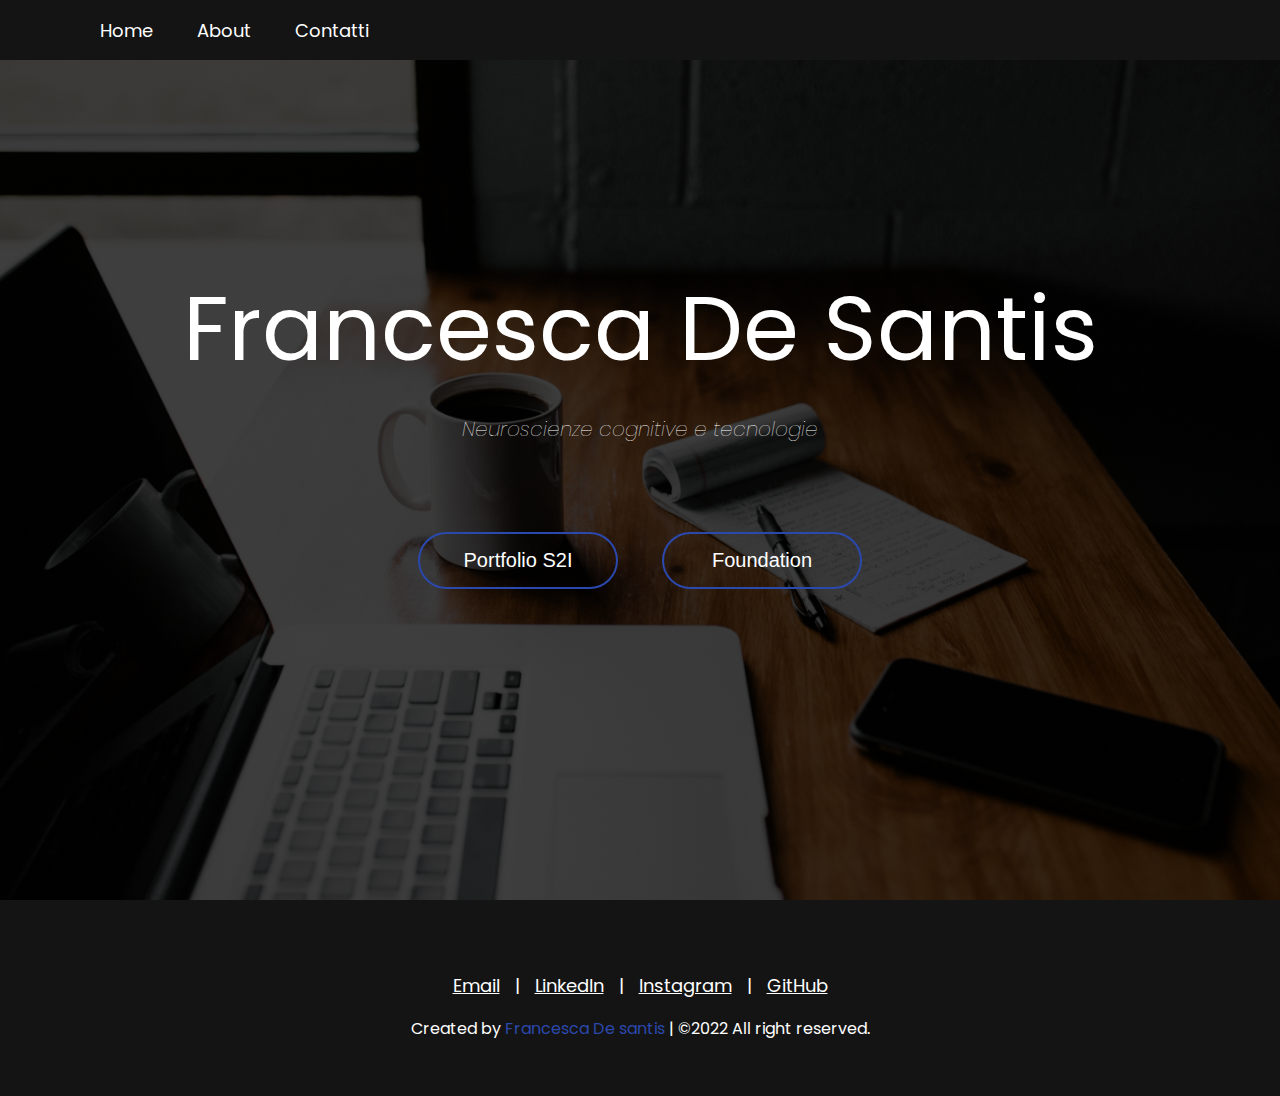
<file: index.html>
<!DOCTYPE html>
<html lang="it">

<head>
<meta charset="UTF-8"/>
<title>FrancescaDeSantis</title>
<link rel="icon" type="image/x-icon"
    href="C:\Users\Francesca\Desktop\Francesca-De-Santis_HTMLeCSS\images\favicon.ico"> <!--collegamento con favicon-->
<link rel="stylesheet" href="index.css">
<meta name='viewport'
          content='width=device-width, initial-scale=1.0, maximum-scale=1.0' />
        <!--This default behavior will prevent mobile devices from using our mobile layout-->
</head>

<body>
<div class="banner">

  <div class="navbar">
    <div class="max-width">
    <ul>
      <li><a href="index.html">Home</a></li>
      <li><a href="about.html">About</a></li>
      <li><a href="contact.html">Contatti</a></li>
    </ul>
  </div>
</div>


  <div class="content">
    <h1>Francesca De Santis</h1>
    <p><em>Neuroscienze cognitive e tecnologie</em></p>

  <div>
  <button type="button"><a href="portfolio.html"><span id="span1"></span>Portfolio S2I</button>
  <button type="button"><a href="foundation.html"><span id="span1"></span>Foundation</button>
  </div>

  </div>
  </div>


  <footer>
    <div class="footer-inner">
            <div class="footer-block" data-block-type="23"
            id="footer-block">
              <div class="sqs-block-content">
                <p style="text-align: center; font-size: 18px;">
                  <a href="mailto:francesca.am.desantis@gmail.com" style="color: #fff; text-decoration: underline;">Email</a>
                  &nbsp; | &nbsp;
                  <a href="https://www.linkedin.com/in/francesca-de-santis-b76532197/" target="_blank" style="color: #fff; text-decoration: underline;">LinkedIn</a>
                  &nbsp; | &nbsp;
                  <a href="https://www.instagram.com/fernweh_ren/" target="_blank" style="color: #fff; text-decoration: underline;">Instagram</a>
                  &nbsp; | &nbsp;
                  <a href="https://github.com/MissDopamine" target="_blank" style="color: #fff; text-decoration: underline;">GitHub</a>
                </p>
              </div>
            </div>
       <span id="span2">Created by <a href="#">Francesca De santis</a> | <span id="span2"> &copy2022 All right reserved.</span>
       </div>
    </footer>


</body>
</html>
</file>
<file: index.css>
@import url('https://fonts.googleapis.com/css2?family=Poppins:wght@400;500;600;700&family=UnifrakturMaguntia&display=swap');
*{
  margin: 0;
  padding: 0;
  box-sizing: border-box;
  text-decoration: none;
}
.max-width  {
  max-width: 1300px;
  padding: 0 80px;
  margin: auto;
}

/*FOTO DI BACKGROUND*/
.banner{
  width: 100%;
  height: 100vh;
  background-image: linear-gradient(rgba(0,0,0,0.75),rgba(0,0,0,0.75)),url(background.jpg);
  background-size: cover;
  background-position: center;
}

/*NAVBAR*/
.navbar {
  position: fixed;
  width: 100%;
  z-index: 999; /*per far restare la NAVBAR FISSA ANCHE DURANTE LO SCROLLING*/
  background: #141414;
  font-family: "Poppins", sans-serif;
  padding: 15px 0;
  margin: auto;
}
.navbar ul li {
  list-style: none;
  display: inline-block;
  margin: 0 20px;
  position: relative;
  margin-left: 20px;
  font-size: 20px;
}
.navbar ul li a{
  text-decoration: none;
  color: #fff;
  text-transform: /*uppercase*/;
  font-size: 18px;
  font-weight: 400;
}
/*ANIMAZIONE SOTTOLINEATURE ELEMENTI NAVBAR*/
.navbar ul li::after {
  content: "";
  height: 3px;
  width: 0; /*percentuale di quanto è mostrata la barra colorata sotto le parole*/
  background: #2b48ad; /*light cobalto (20,52,164 RGB)*/
  position: absolute;
  left: 0;
  bottom: -2px;
  transition: 0.3s;
}
.navbar ul li:hover::after{
  width: 100%;
}

/*CONTENUTO PAGINA*/
.content {
  width: 100%;
  position: absolute;
  top: 50%;
  transform: translateY(-50%);
  text-align: center;
  color: #fff;
  font-family: "Poppins", sans-serif;
}
.content h1 {
  font-size: 90px;
  margin-top: -20px;
  font-weight: 400;
}
.content p {
  font-size: 20px;
  margin: 20px auto;
  font-weight: 100;
  line-height: 25px;
}


button {
  width: 200px;
  padding: 15px 0;
  text-align: center;
  margin: 30px 20px;
  border-radius: 30px;
  font-weight: 500;
  border: 2px solid #2b48ad; /*light cobalto*/
  background: transparent;
  color: #fff;
  cursor: pointer;
  margin-top: 70px;
  position: relative;
  overflow: hidden;
  font-size: 20px;
}
/*REMOVING HYPERLINK BLUE COLOR*/
a, a:hover, a:visited {
  text-decoration: none;
  color: #fff;
}

#span1 {
  background: #2b48ad; /*light cobaldo*/
  height: 100%;
  width: 0;
  border-radius: 30px;
  position: absolute;
  left: 0;
  bottom: 0;
  z-index: -1;
  transition: 0.3s;
}
button:hover #span1{
  width: 100%;
}
button:hover #span1{
  border: none;
}


/*FOOTER STYLING dal video yputube*/
footer {
  font-family: "Poppins", sans-serif;
  background-color: #141414;
  padding: 20px 23px;
  color: #fff;
  text-align: center;
  display: block;
}
.footer-inner {
    padding: 35px 30px;
    box-sizing: border-box;
    max-width: 1020px;
    width: auto;
    margin: auto;
    box-sizing: border-box;
}
footer #span2 a {
    color: #2b48ad;
    text-decoration: none;
}
.footer-block:not(.sqs-block-html):not(.sqs-block-markdown) { /*QUESTO VA BENE*/
    clear: both;
}
.footer-block { /*QUESTA VA BENE E RESTA*/
    position: relative;
    height: auto;
    padding-top: 17px;
    padding-bottom: 17px;
}





/*ADATTAMENTO MOBILE DEL FOOTER*/
@media only screen and (max-width: 640px)
.footer-inner {
    text-align: center;
}
@media only screen and (max-width: 640px)
.footer-inner, .pre-footer-inner .sqs-layout {
    padding: 20px;
}
</file>
<file: styles.css>
@import url('https://fonts.googleapis.com/css2?family=Poppins:wght@400;500;600;700&family=UnifrakturMaguntia&display=swap');
*{
  margin: 0;
  padding: 0;
  box-sizing: border-box;
  text-decoration: none;
}
.max-width  {
  max-width: 1300px;
  padding: 0 80px;
  margin: auto;
}

/*FOTO DI BACKGROUND*/
.banner{
  width: 100%;
  height: 100vh;
  background-image: linear-gradient(rgba(0,0,0,0.75),rgba(0,0,0,0.75)),url(background.jpg);
  background-size: cover;
  background-position: center;
}

/*NAVBAR*/
.navbar {
  position: fixed;
  width: 100%;
  z-index: 999; /*per far restare la NAVBAR FISSA ANCHE DURANTE LO SCROLLING*/
  background: #141414;
  font-family: "Poppins", sans-serif;
  padding: 15px 0;
  margin: auto;
}
.navbar ul li {
  list-style: none;
  display: inline-block;
  margin: 0 20px;
  position: relative;
  margin-left: 20px;
  font-size: 20px;
}
.navbar ul li a{
  text-decoration: none;
  color: #fff;
  text-transform: /*uppercase*/;
  font-size: 18px;
  font-weight: 400;
}
/*ANIMAZIONE SOTTOLINEATURE ELEMENTI NAVBAR*/
.navbar ul li::after {
  content: "";
  height: 3px;
  width: 0; /*percentuale di quanto è mostrata la barra colorata sotto le parole*/
  background: #2b48ad; /*light cobalto (20,52,164 RGB)*/
  position: absolute;
  left: 0;
  bottom: -2px;
  transition: 0.3s;
}
.navbar ul li:hover::after{
  width: 100%;
}

/*CONTENUTO PAGINA*/
.content {
  width: 100%;
  position: absolute;
  top: 50%;
  transform: translateY(-50%);
  text-align: center;
  color: #fff;
  font-family: "Poppins", sans-serif;
}
.content h1 {
  font-size: 90px;
  margin-top: -20px;
  font-weight: 400;
}
.content p {
  font-size: 20px;
  margin: 20px auto;
  font-weight: 100;
  line-height: 25px;
}


button {
  width: 200px;
  padding: 15px 0;
  text-align: center;
  margin: 30px 20px;
  border-radius: 30px;
  font-weight: 500;
  border: 2px solid #2b48ad; /*light cobalto*/
  background: transparent;
  color: #fff;
  cursor: pointer;
  margin-top: 70px;
  position: relative;
  overflow: hidden;
  font-size: 20px;
}
/*REMOVING HYPERLINK BLUE COLOR*/
a, a:hover, a:visited {
  text-decoration: none;
  color: #fff;
}

#span1 {
  background: #2b48ad; /*light cobaldo*/
  height: 100%;
  width: 0;
  border-radius: 30px;
  position: absolute;
  left: 0;
  bottom: 0;
  z-index: -1;
  transition: 0.3s;
}
button:hover #span1{
  width: 100%;
}
button:hover #span1{
  border: none;
}


/*FOOTER STYLING dal video yputube*/
footer {
  font-family: "Poppins", sans-serif;
  background-color: #141414;
  padding: 20px 23px;
  color: #fff;
  text-align: center;
  display: block;
}
.footer-inner {
    padding: 35px 30px;
    box-sizing: border-box;
    max-width: 1020px;
    width: auto;
    margin: auto;
    box-sizing: border-box;
}
footer #span2 a {
    color: #2b48ad;
    text-decoration: none;
}
.footer-block:not(.sqs-block-html):not(.sqs-block-markdown) { /*QUESTO VA BENE*/
    clear: both;
}
.footer-block { /*QUESTA VA BENE E RESTA*/
    position: relative;
    height: auto;
    padding-top: 17px;
    padding-bottom: 17px;
}





/*ADATTAMENTO MOBILE DEL FOOTER*/
@media only screen and (max-width: 640px)
.footer-inner {
    text-align: center;
}
@media only screen and (max-width: 640px)
.footer-inner, .pre-footer-inner .sqs-layout {
    padding: 20px;
}
</file>
